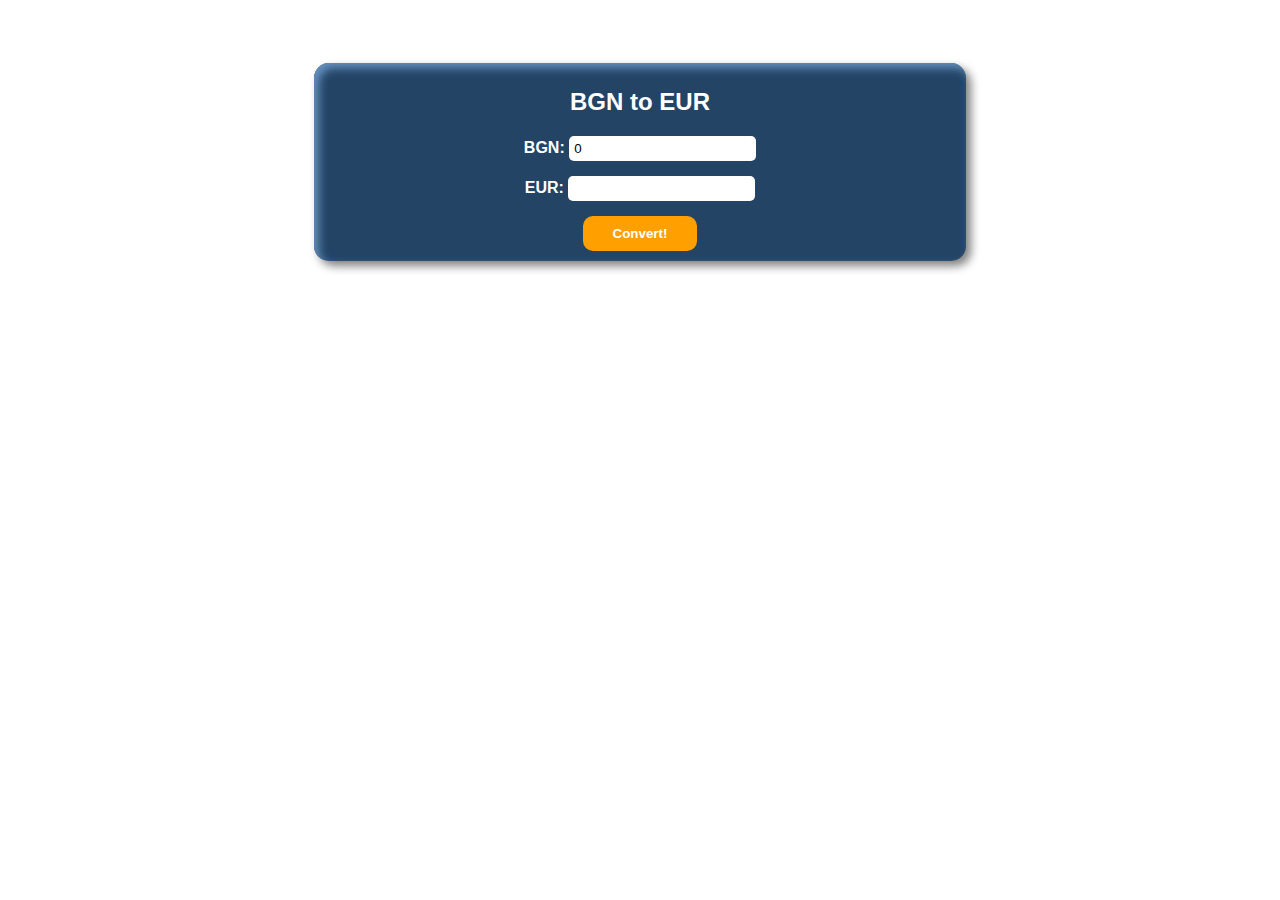
<file: index.html>
<!DOCTYPE html>
<html lang="en">
    <head>
        <meta charset="utf-8" />
        <meta name="viewport" content="width=device-width, initial-scale=1.0" />
        <meta http-equiv="X-UA-Compatible" content="IE=Edge" />
        <title>BGN to EUR Converter</title>
        <link rel="stylesheet" type="text/css" href="style.css" />
        <script src="converter.js" type="text/javascript"></script>
    </head>
    <body>
        <form class="content-form">
            <h2 class="title">BGN to EUR</h2>
            <section class="items">
                <label for="bgn" class="currency">
                    <span class="item-currency">BGN: </span>
                    <input class="currency-value" type="number" id="bgn" value="0" />
                </label>
                <label for="euro" class="currency">
                    <span class="item-currency">EUR: </span>
                    <input class="currency-value" type="text" id="euro" readonly />
                </label>
                <input class="primary-btn" type="button" onclick="eurConverter()" value="Convert!" />
            </section>
        </form>
    </body>
</html>
</file>
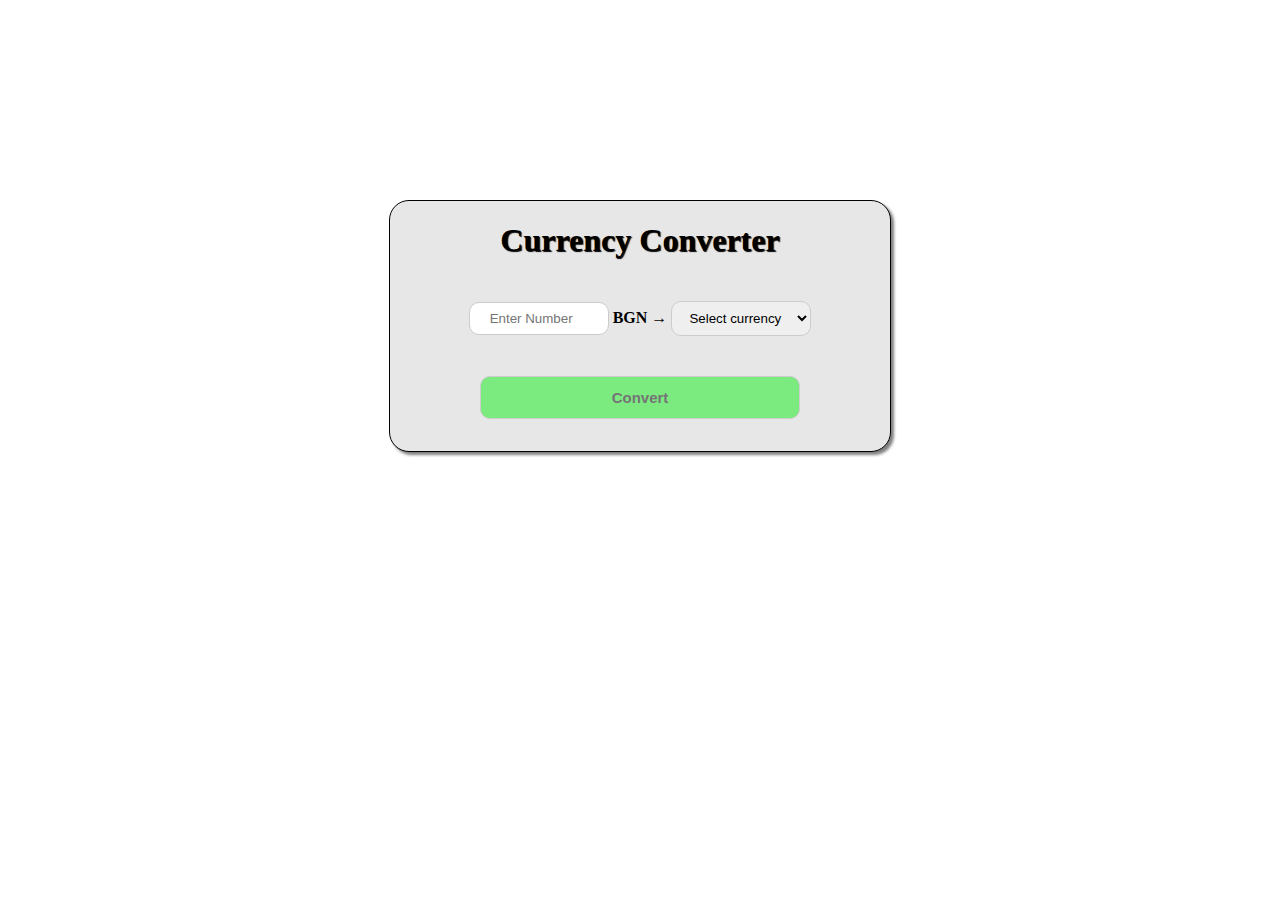
<file: Currency-Converter.html>
<!DOCTYPE html>
<html lang="en">
    <head>
        <meta charset="utf-8" />
        <meta name="viewport" content="width=device-width, initial-scale=1.0" />
        <meta http-equiv="X-UA-Compatible" content="IE=edge" />
        <title>Currency Converter</title>
        <link rel="stylesheet" type="text/css" href="currency.css" /> 
    </head>
    <body>
        <main id="conventer-window">
            <h1>Currency Converter</h1>
            <form name="conventer">
                <input type="number" placeholder="Enter Number" min="0" id="cash-input" onkeyup="convert()" onchange="convert()" />
                <span>BGN &#8594; </span>
                <select onchange="convert()" id="currency-options">
                    <option selected disabled>Select currency</option>
                    <option value="eur">EUR</option>
                    <option value="USD">USD</option>
                    <option value="gbp">GBP</option>
                </select>
                <br />
                <input type="text" name="result" id="result" placeholder="Convert" disabled />
            </form>
        </main>
        <script>
            function convert(){
                let x = document.getElementById("cash-input").value;
                let e = document.getElementById("current-options");
                let selected = e.option[e.selectedIndex].text;
                let result;

                if(selected === "EUR"){
                    result = x + " " + "лв. = " + (x * 1.95583).toFixed(2) + " " + selected;
                    document.getElementById("result").value = result;
                }
                else if(selected === "USD"){
                    result = x + " " + "лв. = " + (x * 1.63760).toFixed(2) + " " + selected;
                    document.getElementById("result").value = result;
                }
                else if(selected === "GBP"){
                    result = x + " " + "лв. = " + (x * 2.22920).toFixed(2) + " " + selected;
                    document.getElementById("result").value = result;
                }
            }
        </script>
    </body>
</html>
</file>
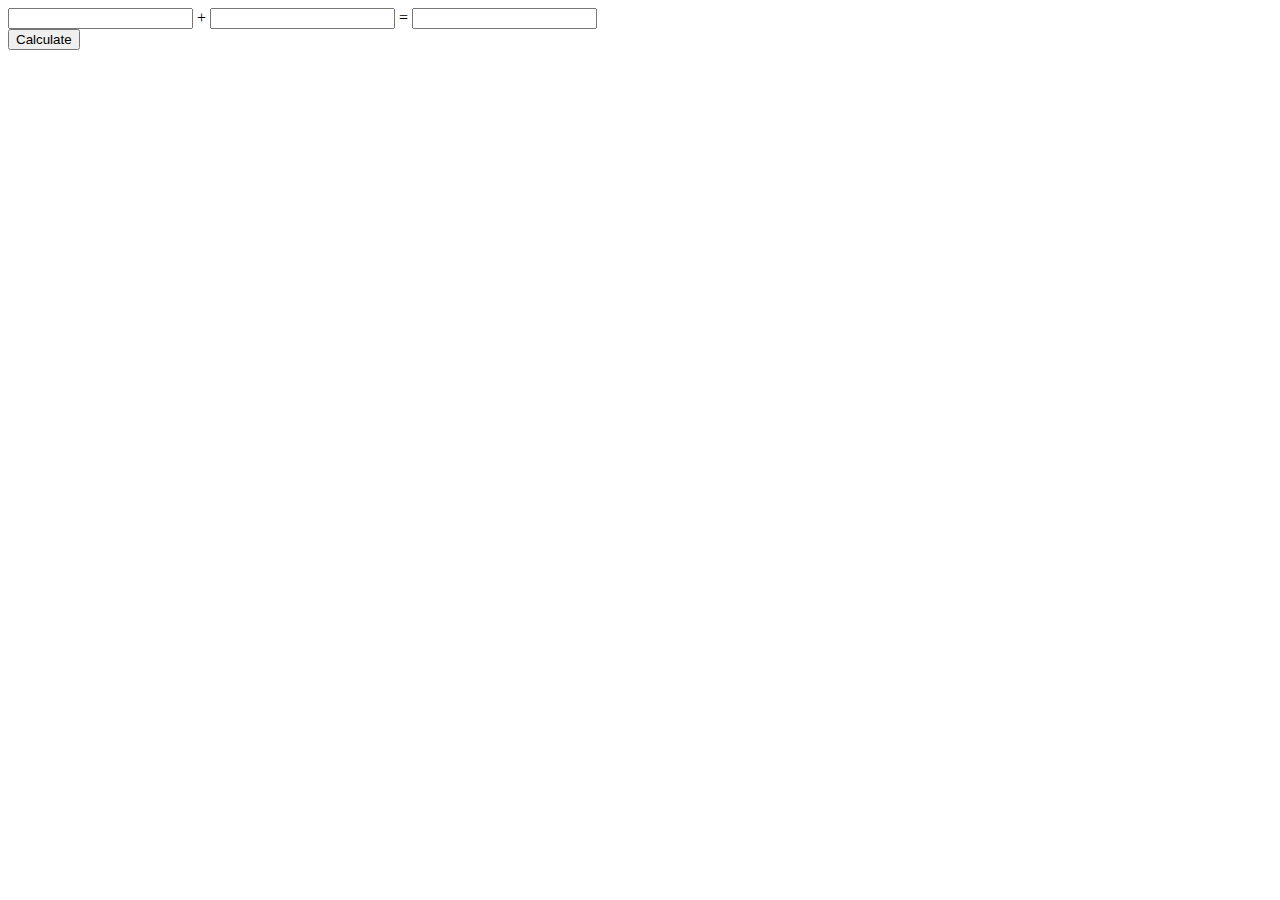
<file: sumator.html>
<!DOCTYPE html>
<html lang="en">
    <head>
        <meta charset="utf-8" />
        <meta name="viewport" content="width-device-width, initial-scale=1.0" />
        <meta http-equiv="X-UA-Compatible" content="IE=edge" />
        <title>Sumator</title>
    </head>
    <body>
        <input type="number" id="first" /> +
        <input type="number" id="second" /> =
        <input type="number" id="result" />
        <br/>
        <input type="button" id="calculateButton" value="Calculate" />
        <script>
            function calculate(){
                let firstNumber = parseFloat(document.getElementById("first").value);
                let secondNumber = parseFloat(document.getElementById("second").value);
                document.getElementById("result").value = firstNumber + secondNumber;
            }
            let calculateButton = document.getElementById("calculateButton");
            calculateButton.addEventListener("click", calculate);
        </script>
    </body>
</html>
</file>
<file: style.css>
body{
    font-family: 'Lato',sans-serif;
    color: #FFF;
}

.content-form{
    width: 50%;
    margin: 5% auto;
    background: #234465;
    padding: 5px 10px 10px;
    border-radius: 15px;
    box-shadow: 5px 5px 10px #808080, 5px 5px 10px #6793c1 inset;
}

.currency-value{
    border: none;
    padding: 5px;
    border-radius: 5px;
}

.title{
    text-align: center;
}

.item-currency{
    font-weight: 700;
}

.currency{
    margin: auto;
    padding-bottom: 15px;
}

.items{
    display: flex;
    flex-direction: column;
    justify-content: flex-start;
}

.primary-btn{
    margin: auto;
    border: none;
    padding: 10px 30px;
    border-radius: 10px;
    background-color: #FFA000;
    color: #FFF;
    font-weight: 700;
}
</file>
<file: currency.css>
body{
    background-color: #FFF;
}

main{
    margin: 200px auto;
    height: 250px;
    width: 500px;
    background-color: #E7E7E7;
    border: 1px solid black;
    border-radius: 20px;
    box-shadow: 3px 3px 3px gray;
}

h1{
    text-align: center;
    columns: #000;
    text-shadow: 1px 1px 1px #000;
}

form{
    width: 400px;
    margin: 20px auto;
    text-align: center;
}

span{
    font-weight: bold;
    font-size: 16px;
}

input[type=number],
input[type=text],
select{
    width: 140px;
    padding: 8px 10px;
    margin: 20px 0;
    display: inline-block;
    border: 1px solid #CCC;
    border-radius: 10px;
    box-sizing: border-box;
    outline: none;
    text-align: center;
}

input[type=text]{
    width: 80%;
    margin-top: 20px;
    background-color: #7BEB80;
    padding: 12px 10px;
    color: #000;
    font-weight: bold;
    font-size: 15px;
}

input:focus{
    border: 2px solid #26A5E0;
}
</file>
